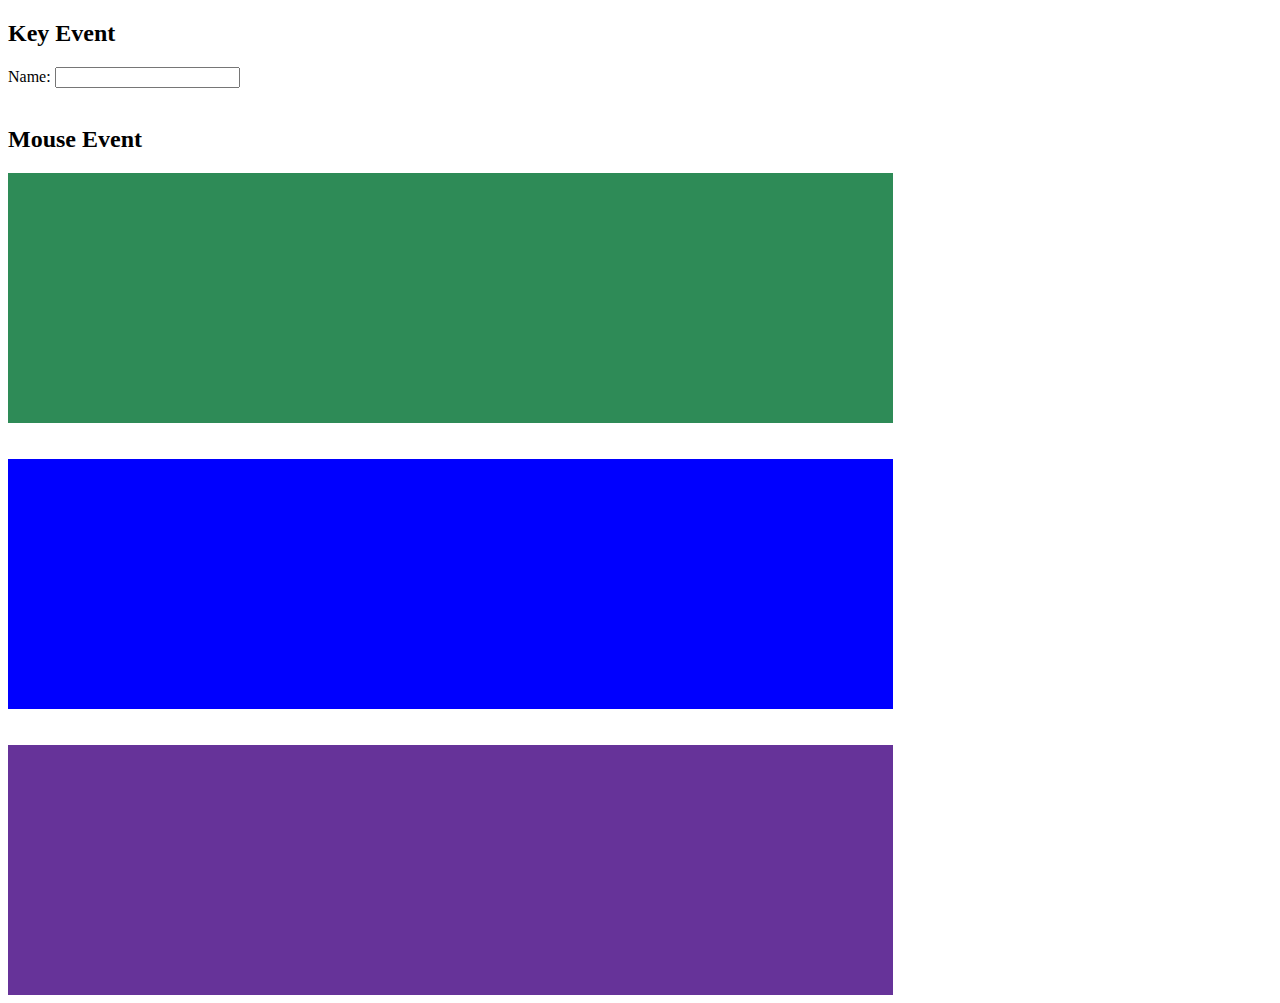
<file: LA test/index.html>
<!DOCTYPE html>
<html lang="en">
<head>
    <meta charset="UTF-8">
    <meta http-equiv="X-UA-Compatible" content="IE=edge">
    <meta name="viewport" content="width=device-width, initial-scale=1.0">
    <title>Index</title>
<style>
    .box{
        height: 250px;
        width: 70%;
        background-color: seagreen;
    }

    .box1{
        height: 250px;
        width: 70%;
        background-color: blue;
    }

    .box2{
        height: 250px;
        width: 70%;
        background-color: rebeccapurple;
    }
</style>
</head>

<body>
   
    <div>
        <h2>Key Event</h2>
        Name: <input type="text" class="keyboard" />
    
        <br><br>
        <h2>Mouse Event</h2>
        <div class="box" ondblclick="fun()"></div><br><br>
        <div class="box1" onmousedown="fun1()"></div><br><br>
        <div class="box2" onmouseup="fun2()"></div>
        <script>
            function fun()
            {
                alert("Double Click mouse event");
            }

            function fun1()
            {
                alert("mousedown event");
            }

            function fun2()
            {
                alert("mouseup event");
            }
            const keyBoard = document.querySelector('.keyboard');
                keyBoard.addEventListener('keypress', e =>{
                      console.log(e.type + ' ' + e.keyCode + ' ' + String.fromCharCode(e.keyCode));
                   
                })
                keyBoard.addEventListener('keydown', e =>{
                      console.log(e.type + ' ' + e.keyCode + ' ' + String.fromCharCode(e.keyCode));
                   
                })
                keyBoard.addEventListener('keyup', e =>{
                      console.log(e.type + ' ' + e.keyCode + ' ' + String.fromCharCode(e.keyCode));
                   
                })
        </script>
    
    </div>
</body>
</html>
</file>
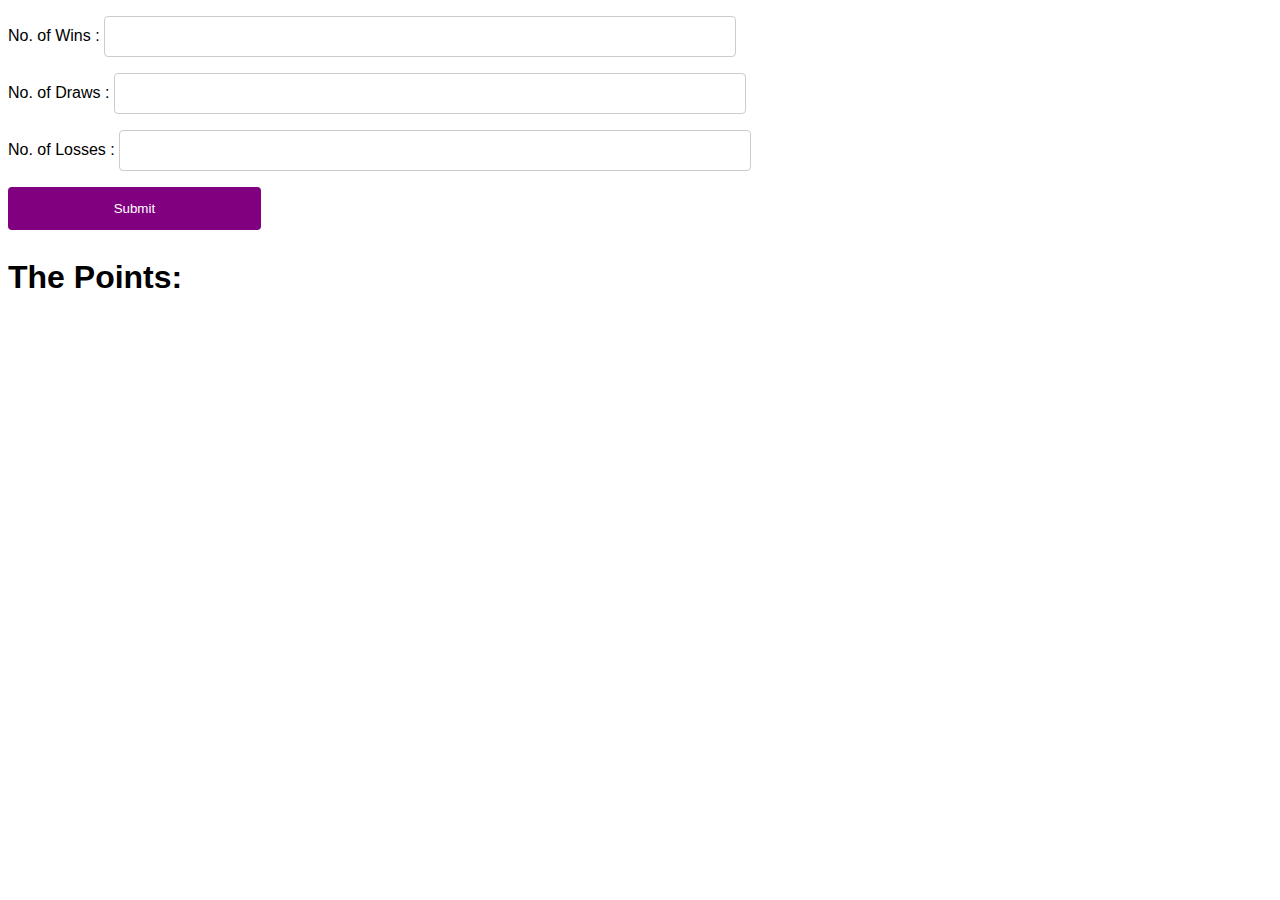
<file: DOMS/football.html>
<!--
Krishna kumar shah, 1NT18IS195 -->

<!DOCTYPE html>
<html lang="en">
  <head>
    <meta charset="UTF-8" />
    <meta name="viewport" content="width=device-width, initial-scale=1.0" />
    <meta http-equiv="X-UA-Compatible" content="ie=edge" />
    <link rel="stylesheet" href="DOMS.css" />
    <title>Football Points</title>
  </head>
  <div>
    No. of Wins :
    <input type="text" id="win" />
    <br />
    No. of Draws :
    <input type="text" id="draw" />
    <br />
    No. of Losses :
    <input type="text" id="loss" />
    <br />
  </div>
  <button id="btn">Submit</button>
  <div>
    <h1>The Points: <span id="output"> </span></h1>
  </div>
  <script type="text/javascript" src="football.js"></script>
</html>
</file>
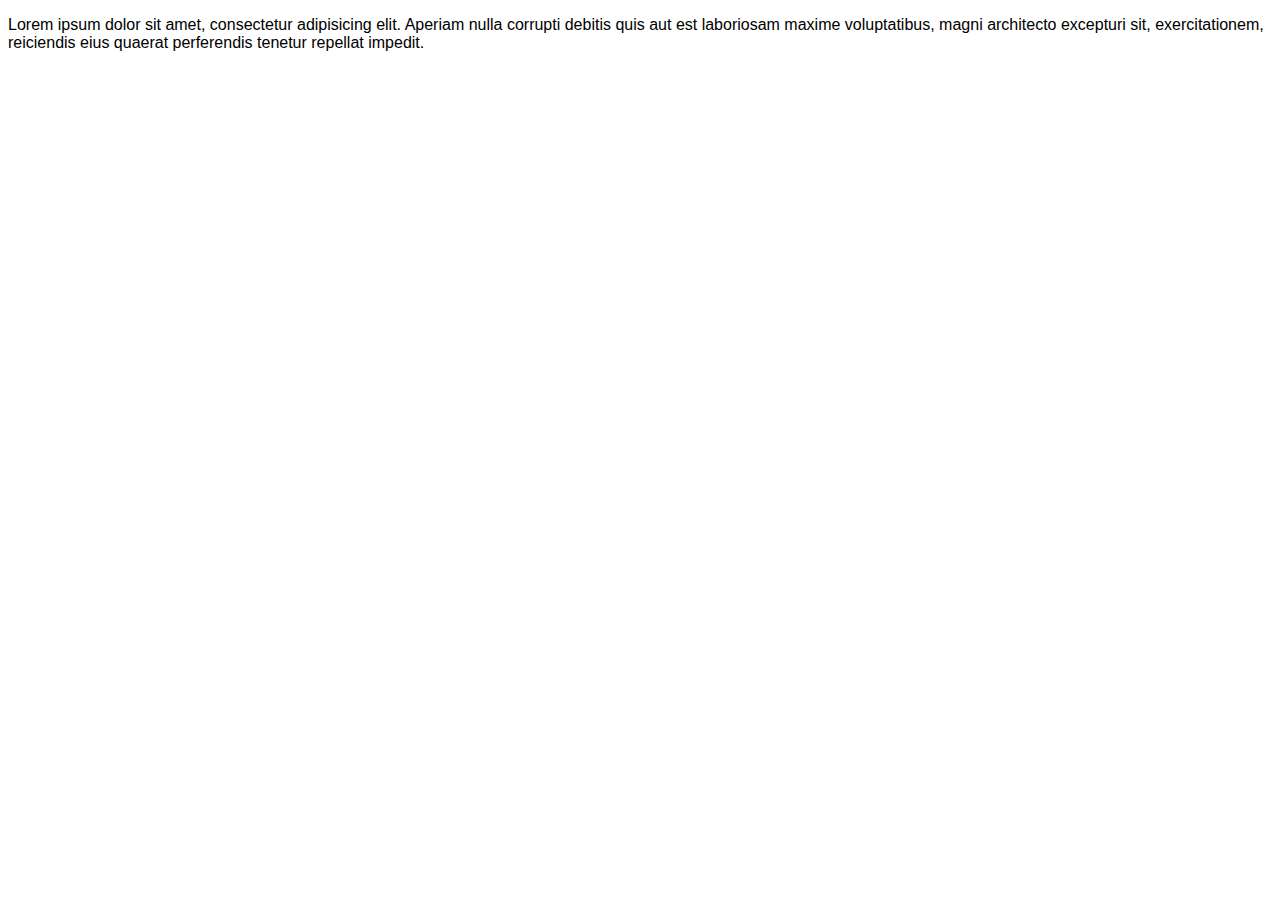
<file: DOMS/p_col.html>
<!-- 
    Krishna kumar shah, 1NT18IS195 -->

<!DOCTYPE html>
<html lang="en">
  <head>
    <meta charset="UTF-8" />
    <meta name="viewport" content="width=device-width, initial-scale=1.0" />
    <meta http-equiv="X-UA-Compatible" content="ie=edge" />
    <link rel="stylesheet" href="DOMS.css" />
    <title>Background Color</title>
  </head>
  <body id="id1">
    <div>
      <p id="id2">
        Lorem ipsum dolor sit amet, consectetur adipisicing elit. Aperiam nulla
        corrupti debitis quis aut est laboriosam maxime voluptatibus, magni
        architecto excepturi sit, exercitationem, reiciendis eius quaerat
        perferendis tenetur repellat impedit.
      </p>
    </div>
  </body>

  <script type="text/javascript" src="p_col.js"></script>
</html>
</file>
<file: DOMS/DOMS.css>
#img1 {
  width: 20%;
  height: 20%;
  margin-top: 10%;
  margin-left: 40%;
}
/* body {
  background-color: white;
} */
body {
  font-family: "Lucida Sans", "Lucida Sans Regular", "Lucida Grande",
    "Lucida Sans Unicode", Geneva, Verdana, sans-serif;
}

input[type="text"],
select {
  width: 50%;
  padding: 12px 20px;
  margin: 8px 0;
  display: inline-block;
  border: 1px solid #ccc;
  border-radius: 4px;
  box-sizing: border-box;
}
input[type="number"],
select {
  width: 50%;
  padding: 12px 20px;
  margin: 8px 0;
  display: inline-block;
  border: 1px solid #ccc;
  border-radius: 4px;
  box-sizing: border-box;
}
button {
  width: 20%;
  background-color: purple;
  color: white;
  padding: 14px 20px;
  margin: 8px 0;
  border: none;
  border-radius: 4px;
  cursor: pointer;
}

.grid-container {
  display: grid;
  grid-template-columns: auto auto auto;
  background-color: purple;
  padding: 10px;
}
.grid-item {
  background-color: pink;
  border: 1px solid black;
  padding: 20px;
  font-size: 30px;
  text-align: center;
  font-family: "Lucida Sans", "Lucida Sans Regular", "Lucida Grande",
    "Lucida Sans Unicode", Geneva, Verdana, sans-serif;
}
</file>
